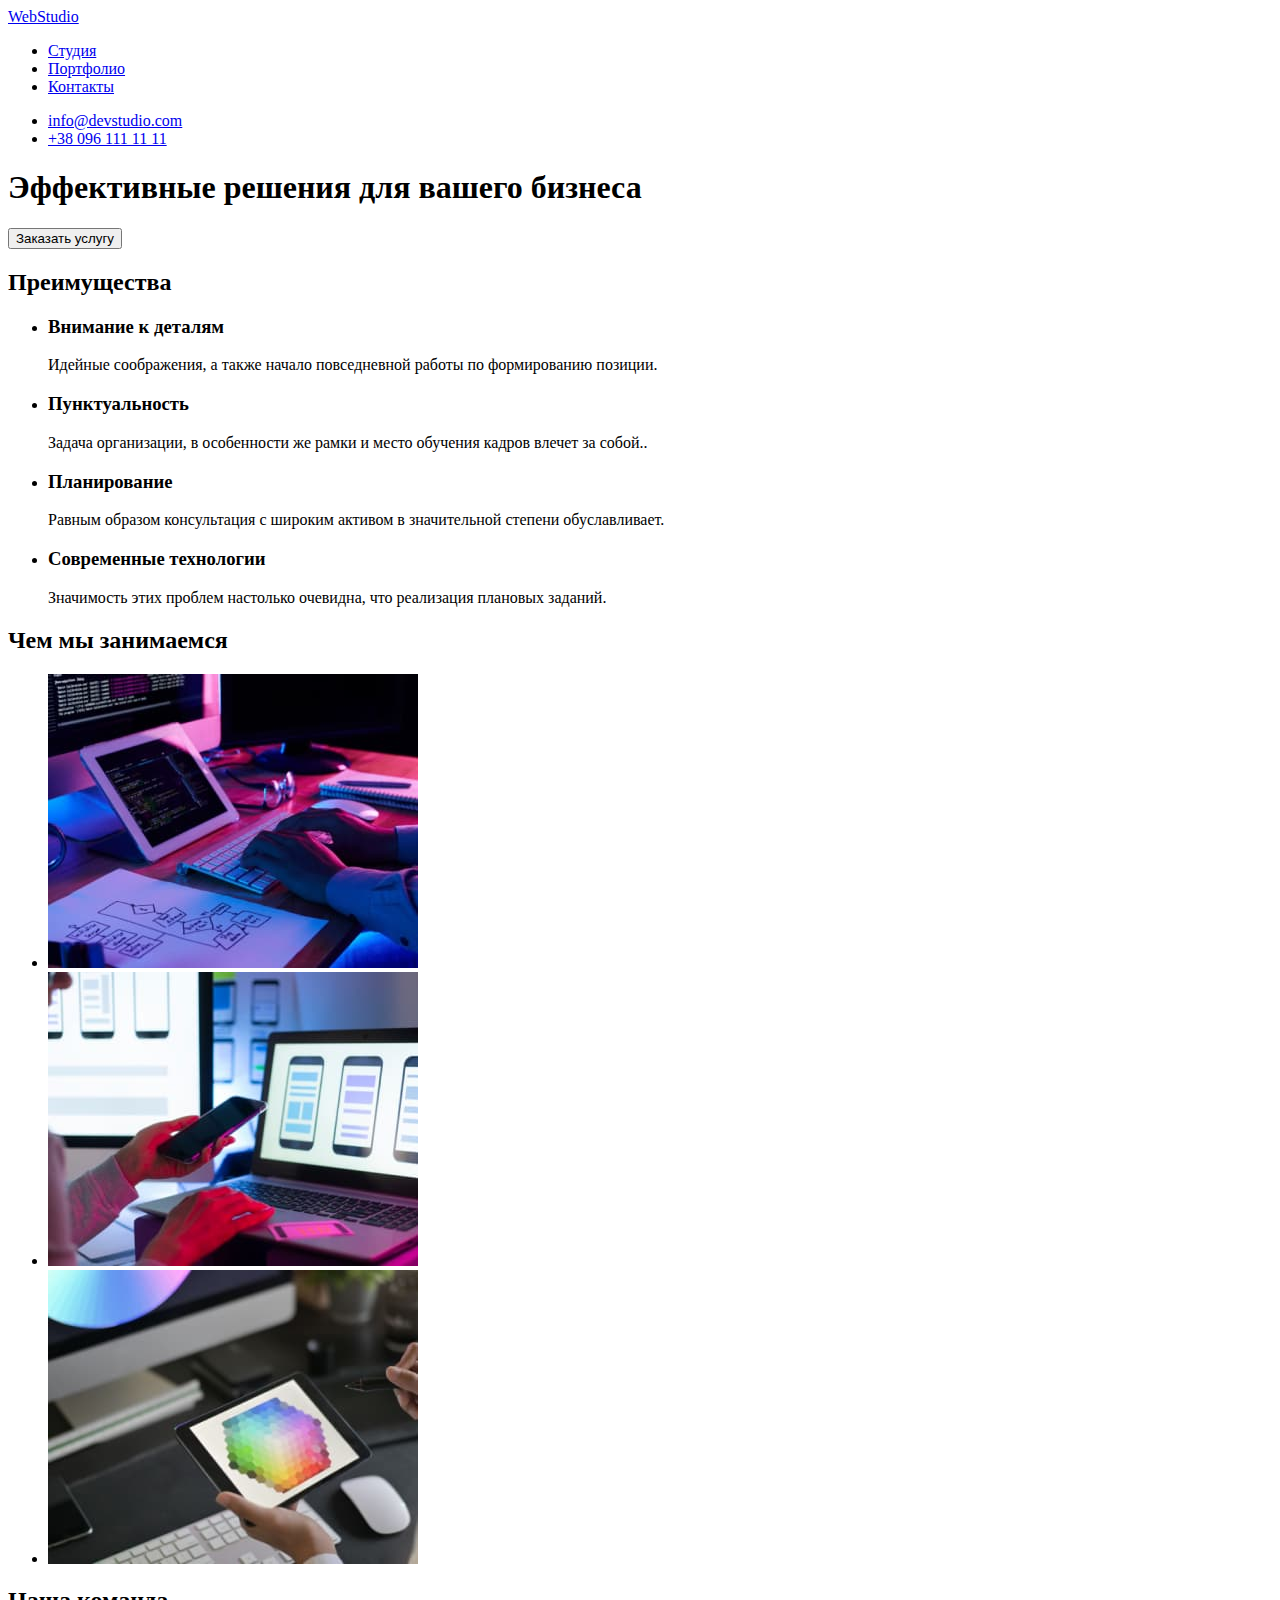
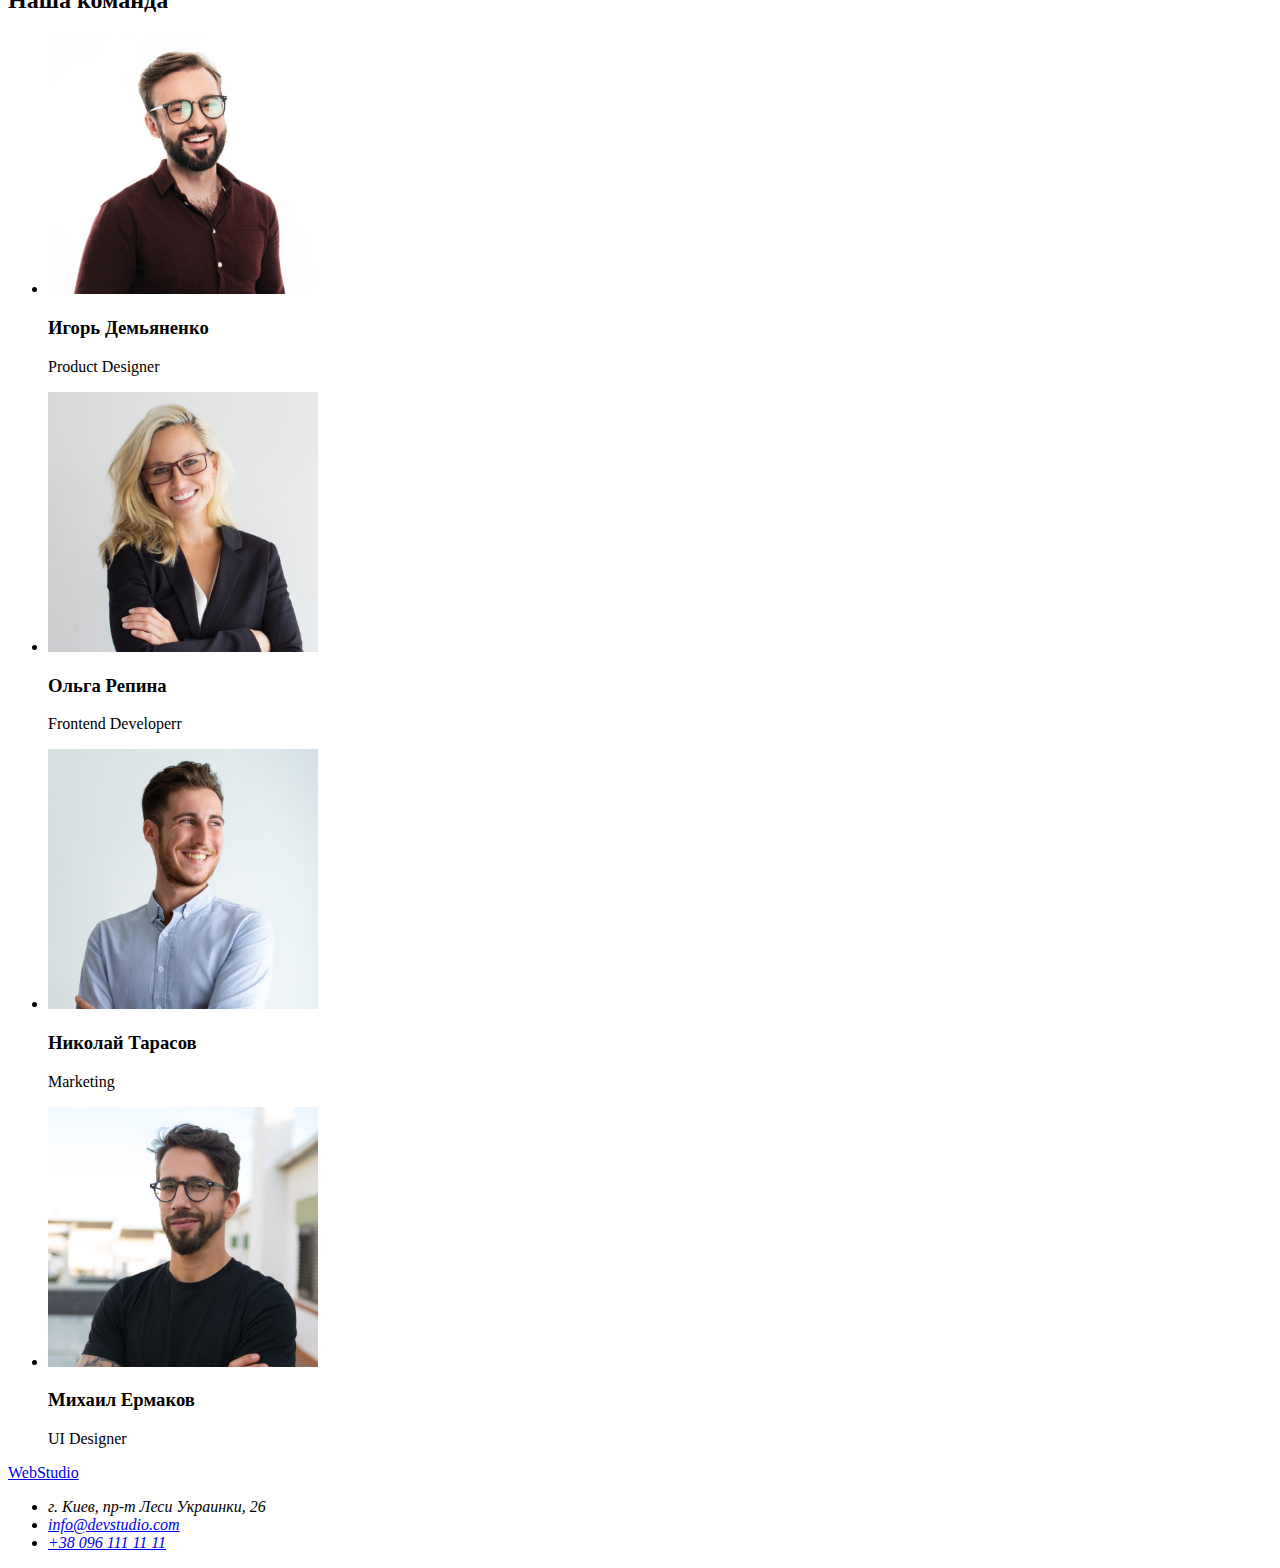
<file: index.html>
<!DOCTYPE html>
<html lang="ru">
  <head>
    <meta charset="UTF-8" />
    <meta http-equiv="X-UA-Compatible" content="IE=edge" />
    <meta name="viewport" content="width=device-width, initial-scale=1.0" />
    <title>Студия</title>
  </head>
  <body>
    <header>
      <nav>
        <a href="./index.html">WebStudio</a>
        <ul>
          <li><a href="./index.html">Студия</a></li>
          <li><a href="./portfolio.html">Портфолио</a></li>
          <li><a href="./contacts.html">Контакты</a></li>
        </ul>
      </nav>
      <ul>
        <li><a href="mailto:info@devstudio.com">info@devstudio.com</a></li>
        <li><a href="tel:+380961111111">+38 096 111 11 11</a></li>
      </ul>
    </header>
    <main>
      <!-- Эффективные решения для вашего бизнеса(Герой) -->
      <section>
        <h1>Эффективные решения для вашего бизнеса</h1>
        <button type="button">Заказать услугу</button>
      </section>
      <!-- Преимущества -->
      <section>
        <h2>Преимущества</h2>
        <ul>
          <li>
            <h3>Внимание к деталям</h3>
            <p>
              Идейные соображения, а также начало повседневной работы по
              формированию позиции.
            </p>
          </li>
          <li>
            <h3>Пунктуальность</h3>
            <p>
              Задача организации, в особенности же рамки и место обучения кадров
              влечет за собой..
            </p>
          </li>
          <li>
            <h3>Планирование</h3>
            <p>
              Равным образом консультация с широким активом в значительной
              степени обуславливает.
            </p>
          </li>
          <li>
            <h3>Современные технологии</h3>
            <p>
              Значимость этих проблем настолько очевидна, что реализация
              плановых заданий.
            </p>
          </li>
        </ul>
      </section>
      <!-- Чем мы занимаемся -->
      <section>
        <h2>Чем мы занимаемся</h2>
        <ul>
          <li>
            <img
              src="./images/box1.jpg"
              alt="Мы программируем на десктоп"
              width="370"
              height="294"
            />
          </li>
          <li>
            <img
              src="./images/box2.jpg"
              alt="Мы программируем на телефон"
              width="370"
              height="294"
            />
          </li>
          <li>
            <img
              src="./images/box3.jpg"
              alt="Мы программируем на планшет"
              width="370"
              height="294"
            />
          </li>
        </ul>
      </section>
      <!-- Наша команда -->
      <section>
        <h2>Наша команда</h2>
        <ul>
          <li>
            <img
              src="./images/img.jpg"
              alt="Дизайнер"
              width="270"
              height="260"
            />
            <h3>Игорь Демьяненко</h3>
            <p>Product Designer</p>
          </li>
          <li>
            <img
              src="./images/img1.jpg"
              alt="Фронт-Энд разработчик"
              width="270"
              height="260"
            />
            <h3>Ольга Репина</h3>
            <p>Frontend Developerr</p>
          </li>
          <li>
            <img
              src="./images/img2.jpg"
              alt="Маркетолог"
              width="270"
              height="260"
            />
            <h3>Николай Тарасов</h3>
            <p>Marketing</p>
          </li>
          <li>
            <img
              src="./images/img3.jpg"
              alt="ЮЛ-Дизайнер"
              width="270"
              height="260"
            />
            <h3>Михаил Ермаков</h3>
            <p>UI Designer</p>
          </li>
        </ul>
      </section>
    </main>
    <footer>
      <a href="./index.html">WebStudio</a>
      <address>
        <ul>
          <li>г. Киев, пр-т Леси Украинки, 26</li>
          <li><a href="mailto:info@devstudio.com">info@devstudio.com</a></li>
          <li><a href="tel:+380961111111">+38 096 111 11 11</a></li>
        </ul>
      </address>
    </footer>
  </body>
</html>
</file>
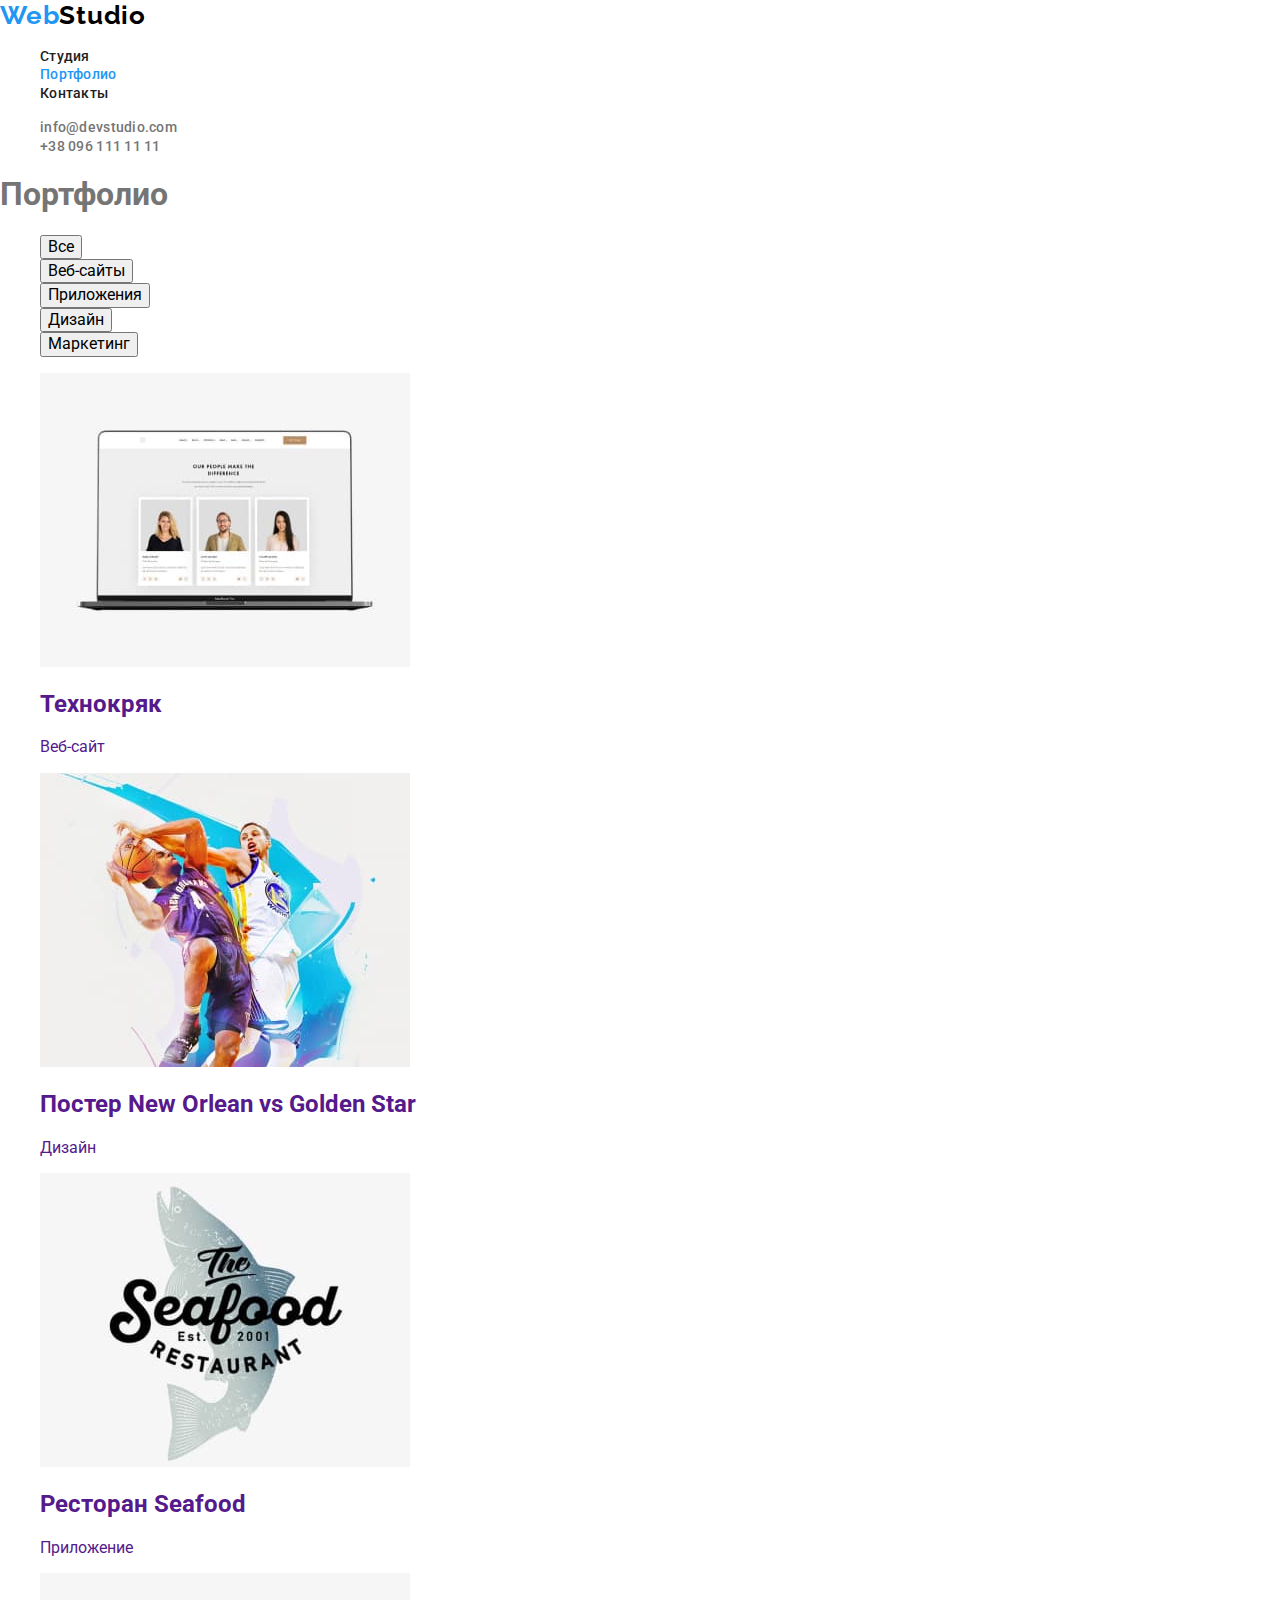
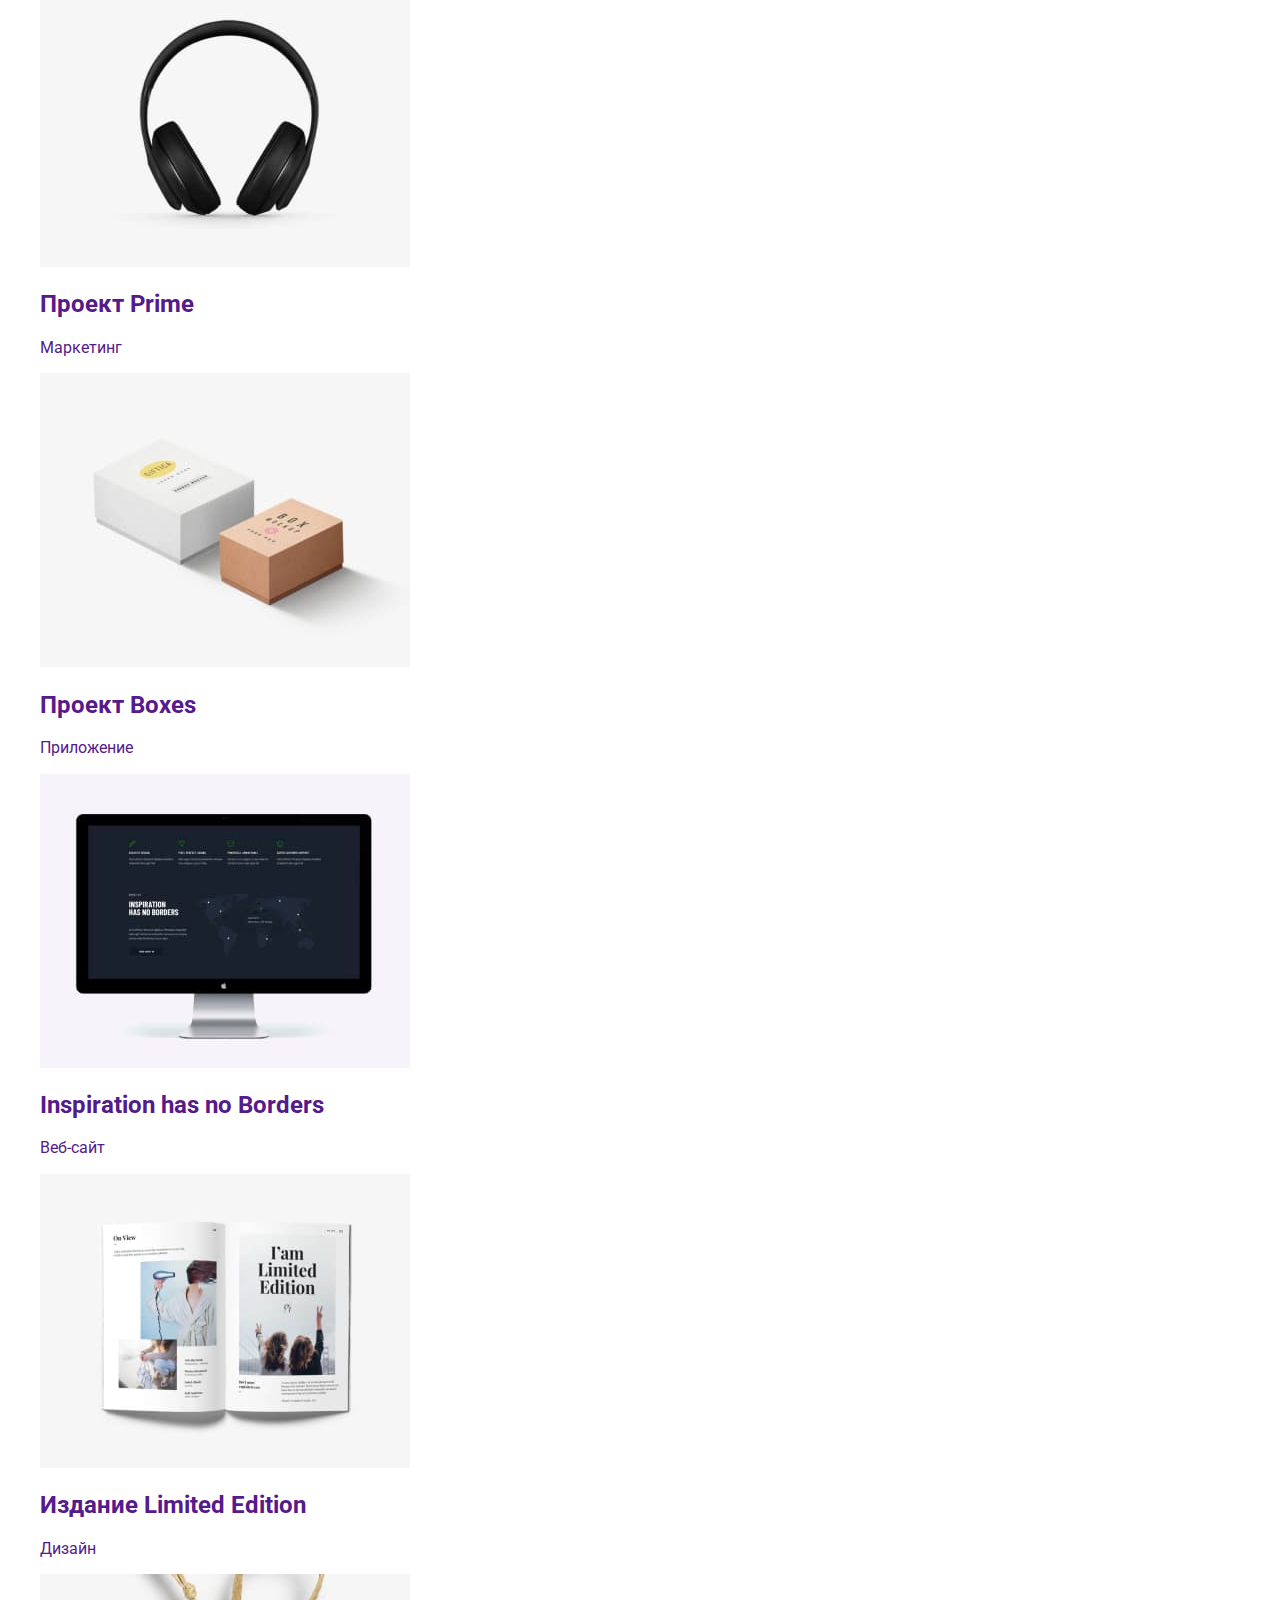
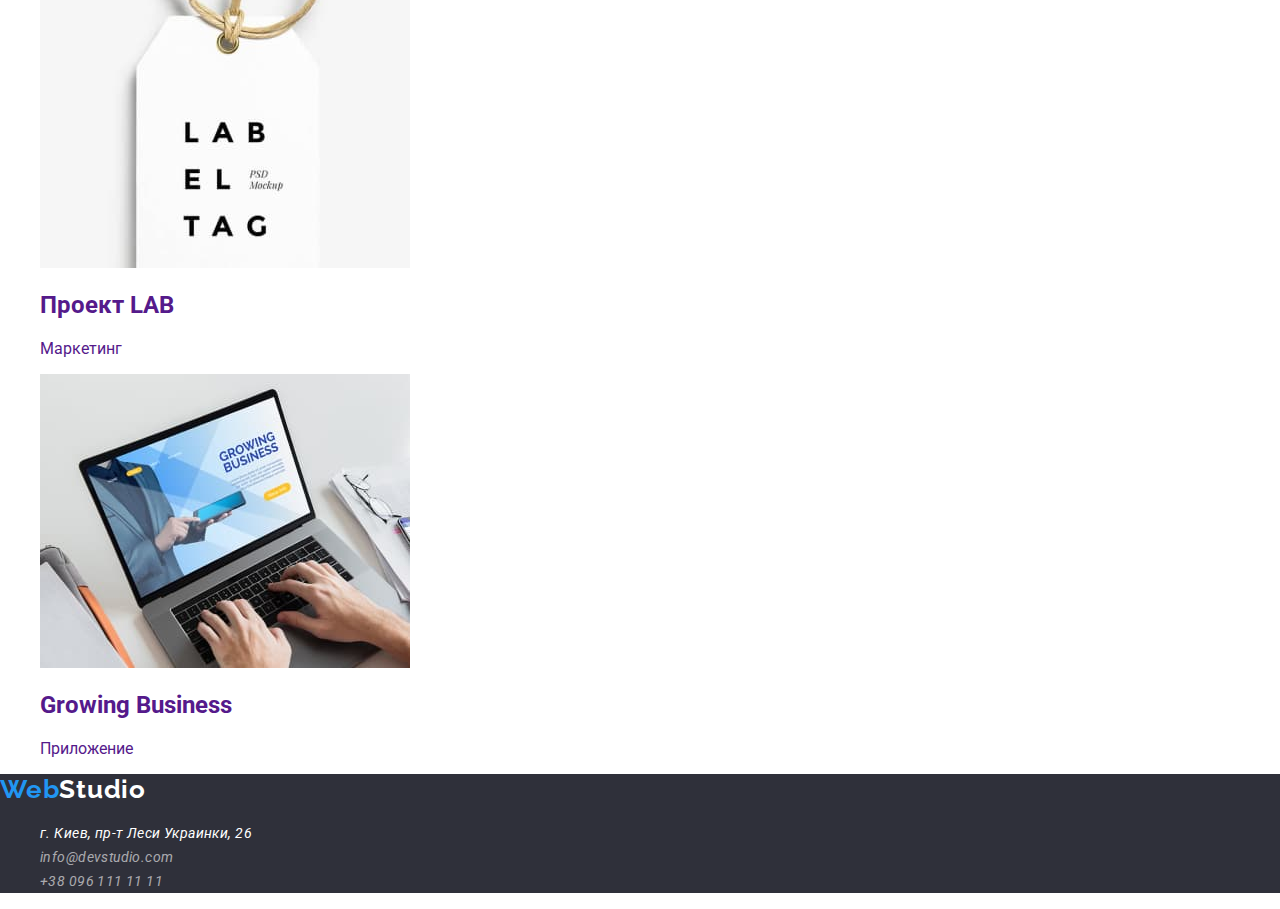
<file: portfolio.html>
<!DOCTYPE html>
<html lang="ru">
  <head>
    <meta charset="UTF-8" />
    <meta http-equiv="X-UA-Compatible" content="IE=edge" />
    <meta name="viewport" content="width=device-width, initial-scale=1.0" />
    <title>портфолио</title>
    <link rel="preconnect" href="https://fonts.googleapis.com" />
    <link rel="preconnect" href="https://fonts.gstatic.com" crossorigin />
    <link
      href="https://fonts.googleapis.com/css2?family=Raleway:wght@700&family=Roboto:wght@400;500;700;900&display=swap"
      rel="stylesheet"
    />
    <link
      rel="stylesheet"
      href="https://cdnjs.cloudflare.com/ajax/libs/modern-normalize/1.1.0/modern-normalize.min.css"
    />
    <link rel="stylesheet" href="./css/styles.css" />
  </head>
  <body>
    <header class="header-container">
      <nav>
        <a class="logo link" href="./index.html"
          ><span class="logo-one">Web</span
          ><span class="logo-two">Studio</span></a
        >
        <ul class="nav list">
          <li><a class="nav-link link" href="./index.html">Студия</a></li>
          <li>
            <a class="nav-link active link" href="./portfolio.html"
              >Портфолио</a
            >
          </li>
          <li>
            <a class="nav-link link" href="./contacts.html">Контакты</a>
          </li>
        </ul>
      </nav>
      <ul class="adress list">
        <li>
          <a class="adress-link link" href="mailto:info@devstudio.com"
            >info@devstudio.com</a
          >
        </li>
        <li>
          <a class="adress-link link" href="tel:+380961111111"
            >+38 096 111 11 11</a
          >
        </li>
      </ul>
    </header>
    <main>
      <section class="filter">
        <h1 class="invisible">Портфолио</h1>
        <ul class="list">
          <li>
            <button class="filter-button" type="button">Все</button>
          </li>
          <li>
            <button class="filter-button" type="button">Веб-сайты</button>
          </li>
          <li>
            <button class="filter-button" type="button">Приложения</button>
          </li>
          <li>
            <button class="filter-button" type="button">Дизайн</button>
          </li>
          <li>
            <button class="filter-button" type="button">Маркетинг</button>
          </li>
        </ul>
        <ul class="projects list">
          <li>
            <a class="link" href="">
              <img
                src="./images/portfolio-projects/portfolio-1.jpg"
                alt="Технокряк"
                width="370"
                height="294"
              />
              <h2 class="projects-title">Технокряк</h2>
              <p class="projects-text">Веб-сайт</p>
            </a>
          </li>
          <li>
            <a class="link" href="">
              <img
                src="./images/portfolio-projects/portfolio-2.jpg"
                alt="Постер New Orlean vs Golden Star"
                width="370"
                height="294"
              />
              <h2 class="projects-title">Постер New Orlean vs Golden Star</h2>
              <p class="projects-text">Дизайн</p>
            </a>
          </li>
          <li>
            <a class="link" href="">
              <img
                src="./images/portfolio-projects/portfolio-3.jpg"
                alt="Ресторан Seafood"
                width="370"
                height="294"
              />
              <h2 class="projects-title">Ресторан Seafood</h2>
              <p class="projects-text">Приложение</p>
            </a>
          </li>
          <li>
            <a class="link" href="">
              <img
                src="./images/portfolio-projects/portfolio-4.jpg"
                alt="Проект Prime"
                width="370"
                height="294"
              />
              <h2 class="projects-title">Проект Prime</h2>
              <p class="projects-text">Маркетинг</p>
            </a>
          </li>
          <li>
            <a class="link" href="">
              <img
                src="./images/portfolio-projects/portfolio-5.jpg"
                alt="Проект Boxes"
                width="370"
                height="294"
              />
              <h2 class="projects-title">Проект Boxes</h2>
              <p class="projects-text">Приложение</p>
            </a>
          </li>
          <li>
            <a class="link" href="">
              <img
                src="./images/portfolio-projects/portfolio-6.jpg"
                alt="Inspiration has no Borders"
                width="370"
                height="294"
              />
              <h2 class="projects-title">Inspiration has no Borders</h2>
              <p class="projects-text">Веб-сайт</p>
            </a>
          </li>
          <li>
            <a class="link" href="">
              <img
                src="./images/portfolio-projects/portfolio-7.jpg"
                alt="Издание Limited Edition"
                width="370"
                height="294"
              />
              <h2 class="projects-title">Издание Limited Edition</h2>
              <p class="projects-text">Дизайн</p>
            </a>
          </li>
          <li>
            <a class="link" href="">
              <img
                src="./images/portfolio-projects/portfolio-8.jpg"
                alt="Проект LAB"
                width="370"
                height="294"
              />
              <h2 class="projects-title">Проект LAB</h2>
              <p class="projects-text">Маркетинг</p>
            </a>
          </li>
          <li>
            <a class="link" href="">
              <img
                src="./images/portfolio-projects/portfolio-9.jpg"
                alt="Growing Business"
                width="370"
                height="294"
              />
              <h2 class="projects-title">Growing Business</h2>
              <p class="projects-text">Приложение</p>
            </a>
          </li>
        </ul>
      </section>
    </main>
    <footer class="footer">
      <a class="logo link" href="./index.html"
        ><span class="logo-one">Web</span
        ><span class="logo-three">Studio</span></a
      >
      <address class="footer-list">
        <ul class="list">
          <li class="footer-address">г. Киев, пр-т Леси Украинки, 26</li>
          <li>
            <a class="footer-link link" href="mailto:info@devstudio.com"
              >info@devstudio.com</a
            >
          </li>
          <li>
            <a class="footer-link link" href="tel:+380961111111"
              >+38 096 111 11 11</a
            >
          </li>
        </ul>
      </address>
    </footer>
  </body>
</html>
</file>
<file: css/styles.css>
body{
    font-family: 'Roboto', sans-serif;
    font-style: normal;
    font-weight: 400;
    background-color: var(--text-bgc-white-color);
    color: var(--text-grey-color);
}
/* color: #2196F3; голубой цвет текста */
/* color: #212121; основной цвет текста чёрный (заголовки) */
/* color: #757575; основной цвет текста серый (р)*/
/* color: #FFFFFF; белый цвет текста */
/* color: rgba(255, 255, 255, 0.6); футер мыло и телефон */
/* background: #2F303A; футер фон */
:root{
    --text-blue-color: #2196F3;
    --title-black-color: #212121;
    --logo-text-color: #000000;
    --text-grey-color: #757575;
    --text-bgc-white-color: #FFFFFF;
    --adress-grey-capacity: rgba(255, 255, 255, 0.6);
    --footer-bgc:#2F303A;
}
/* Убрал точки со списков ul */
ul{
    list-style: none;
}
/* Убрал подчёркивание со ссылок */
a{
    text-decoration: none;
}

.header{

}
/* logo */
.logo{
    font-family: 'Raleway', sans-serif;
    font-weight: 700;
    font-size: 26px;
    line-height: 31px;  
    letter-spacing: 0.03em;
}
.logo-one{
    color: var(--text-blue-color);
}
.logo-two {
    color: var(--logo-text-color);
}
.logo-three {
    color: var(--text-bgc-white-color);
}
/* nav */
.nav .nav-link{
    font-weight: 500;
    font-size: 14px;
    line-height: 16px;
    letter-spacing: 0.02em;
    color: var(--title-black-color);
}
.nav-link.active{
    color: var(--text-blue-color)
}
/* adress */
.adress .adress-link{
    font-weight: 500;
    font-size: 14px;
    line-height: 16px;
    letter-spacing: 0.02em;
    color: var(--text-grey-color);
}
.nav .nav-link:hover,
.nav .nav-link:focus,
.adress .adress-link:hover,
.adress .adress-link:focus{
    color: var(--text-blue-color);
}


/* hero */
.hero-button{
    color: var(--text-bgc-white-color);
    background-color: var(--text-blue-color);
}

/* benefits */
 .benefits-title{
    font-weight: 700;
    font-size: 14px;
    line-height: 16px;
    letter-spacing: 0.03em;
    text-transform: uppercase;
    color: var(--title-black-color)
 }
 .benefits-text{
        font-size: 14px;
        line-height: 24px;   
        letter-spacing: 0.03em;   
        color: var(--text-grey-color);
 }



 /* FOOTER */
 .footer{
     background-color: var(--footer-bgc)
 }
  .footer-address {
      font-size: 14px;
      line-height: 24px;
      letter-spacing: 0.03em;
      color: var(--text-bgc-white-color);
  }
 .footer-link{
    font-size: 14px;
        line-height: 24px;
        letter-spacing: 0.03em;
        color: var(--adress-grey-capacity)
 }
</file>
